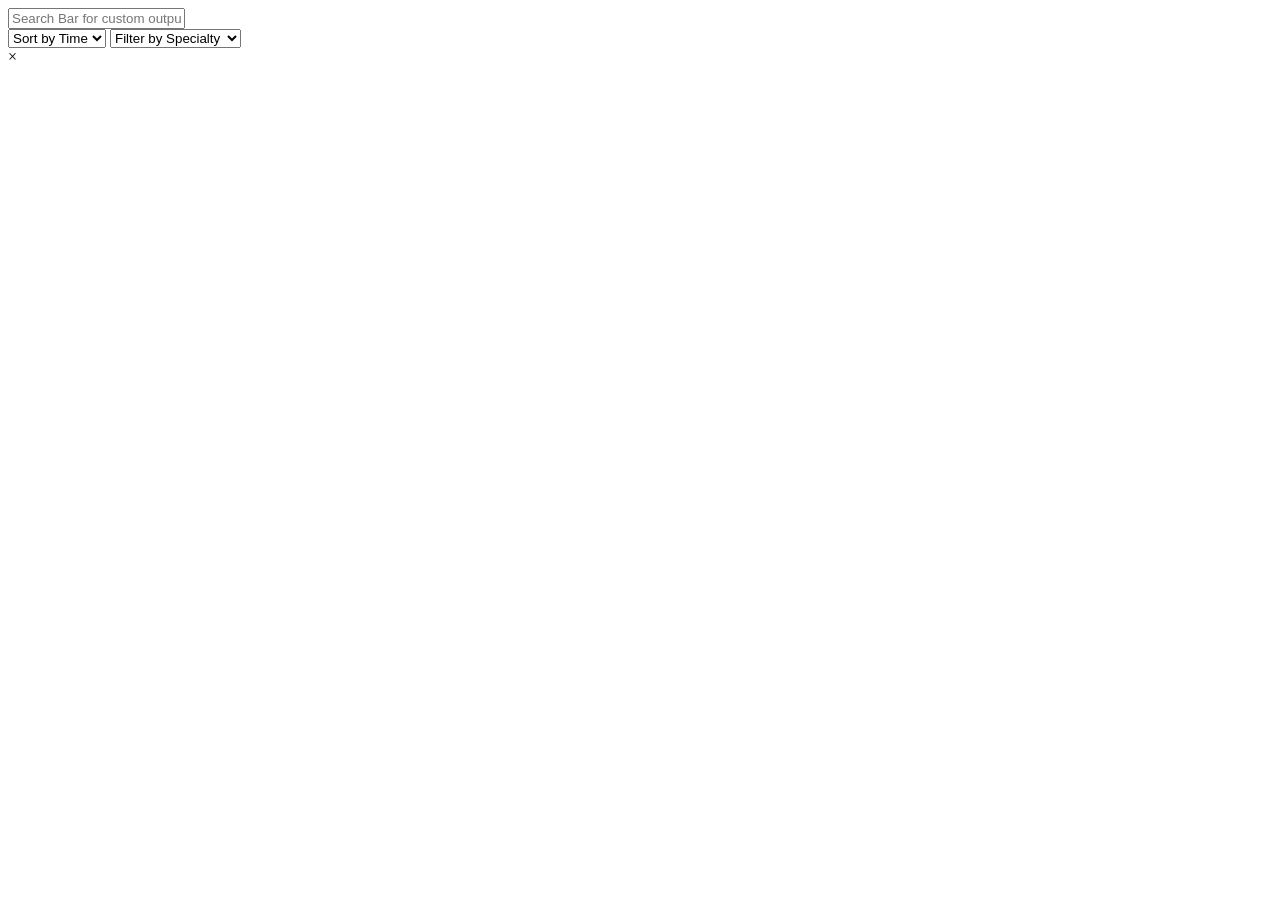
<file: app/src/main/resources/templates/admin/adminDashboard.html>
<!-- adminDashboard.html -->
<!DOCTYPE html>
<html xmlns:th="http://www.thymeleaf.org" lang="en">
<head>
  <meta charset="UTF-8">
  <link rel="icon" type="image/png" th:href="@{/assets/images/logo/logo.png}" />
  <title>Admin Dashboard</title>
  <link rel="stylesheet" th:href="@{/assets/css/adminDashboard.css}">
  <link rel="stylesheet" th:href="@{/assets/css/style.css}">
  <script th:src="@{/js/util.js}" defer></script>
  <script th:src="@{/js/render.js}" defer></script>
  <script th:src="@{/js/components/header.js}" defer></script>
  <script th:src="@{/js/components/footer.js}" defer></script>
</head>
<body onload="renderContent()">
  <div class="container">
    <div class="wrapper">
      <div id="header"></div>
      <main class="main-content">
        <input type="text" id="searchBar" class="searchBar" placeholder="Search Bar for custom output" />
        <div class="filter-wrapper">
          <select class="filter-select" id="filterTime">
            <option value="">Sort by Time</option>
            <option value="AM">AM</option>
            <option value="PM">PM</option>
          </select>
          <select class="filter-select" id="filterSpecialty">
            <option value="">Filter by Specialty</option>
            <option value="Cardiologist">Cardiologist</option>
            <option value="Dermatologist">Dermatologist</option>
            <option value="Neurologist">Neurologist</option>
            <option value="Pediatrician">Pediatrician</option>
            <option value="Orthopedic">Orthopedic</option>
            <option value="Gynecologist">Gynecologist</option>
            <option value="Psychiatrist">Psychiatrist</option>
            <option value="Dentist">Dentist</option>
            <option value="Ophthalmologist">Ophthalmologist</option>
            <option value="Ent">ENT Specialist</option>
            <option value="Urologist">Urologist</option>
            <option value="Oncologist">Oncologist</option>
            <option value="Gastroenterologist">Gastroenterologist</option>
            <option value="General">General Physician</option>
          </select>
        </div>
        <div id="content"></div>
      </main>
      <div id="footer"></div>
    </div>
  </div>

  <!-- Modal -->
  <div id="modal" class="modal">
    <div class="modal-content">
      <span class="close" id="closeModal">&times;</span>
      <div id="modal-body"></div>
    </div>
  </div>

  <script type="module" th:src="@{/js/adminDashboard.js}" defer></script>
  <script type="module" th:src="@{/js/components/doctorCard.js}" defer></script>
</body>
</html>
</file>
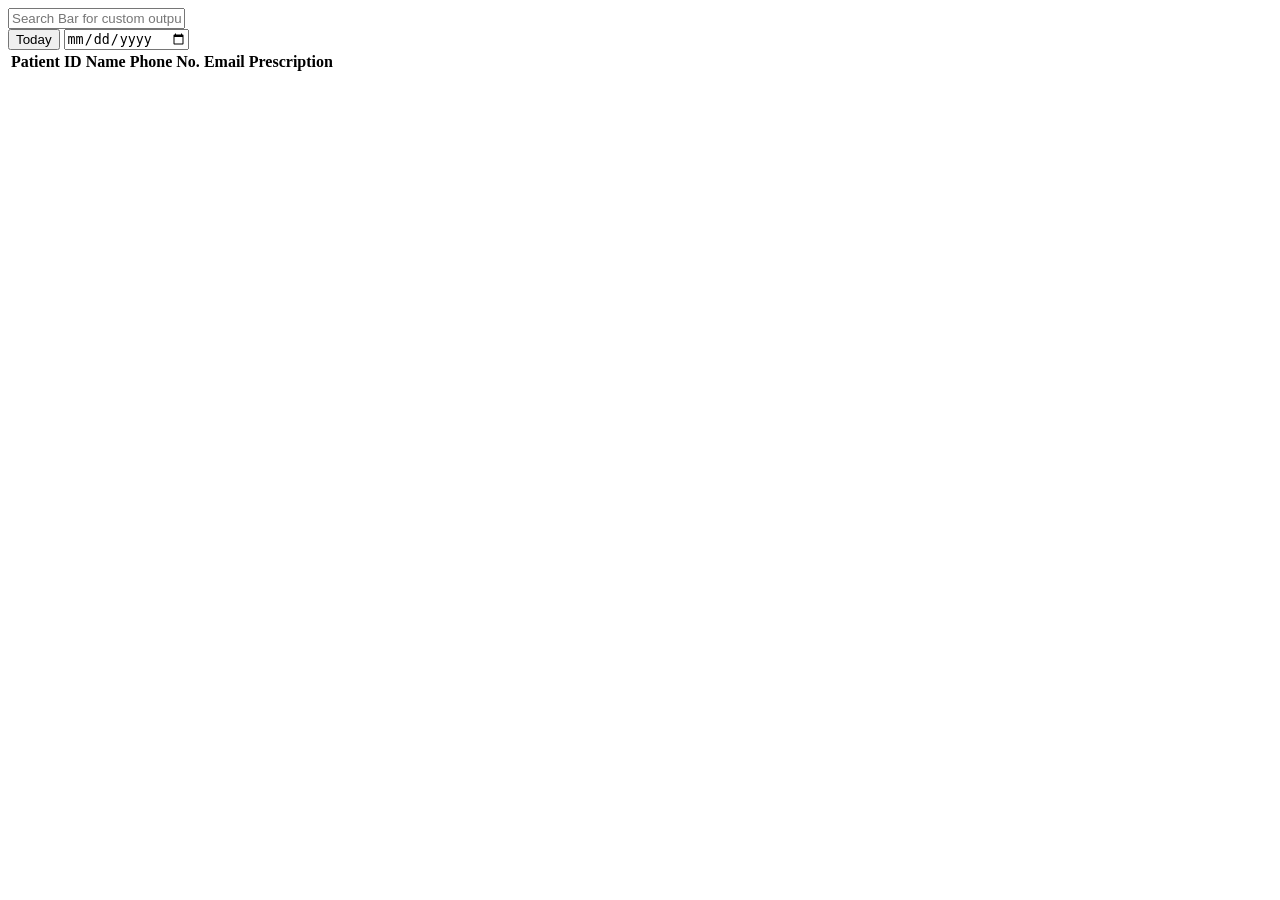
<file: app/src/main/resources/templates/doctor/doctorDashboard.html>
<!-- doctorDashboard.html -->
<!DOCTYPE html>
<html xmlns:th="http://www.thymeleaf.org" lang="en">
<head>
  <meta charset="UTF-8">
  <link rel="icon" type="image/png" th:href="@{/assets/images/logo/logo.png}" />
  <title>Doctor Dashboard</title>
  <link rel="stylesheet" th:href="@{/assets/css/adminDashboard.css}">
  <link rel="stylesheet" th:href="@{/assets/css/doctorDashboard.css}">
  <link rel="stylesheet" th:href="@{/assets/css/style.css}">
  <script th:src="@{/js/render.js}" defer></script>
  <script th:src="@{/js/util.js}" defer></script>
  <script th:src="@{/js/components/header.js}" defer></script>
  <script th:src="@{/js/components/footer.js}" defer></script>
</head>
<body onload="renderContent()">
  <div class="container">
    <div class="wrapper">
      <div id="header"></div>
      <div class="main-content">
        <input type="text" id="searchBar" class="searchBar" placeholder="Search Bar for custom output" />
        <div class="filter-wrapper">
          <button class="today-btn" id="todayButton">Today</button>
          <input type="date" class="date-picker" id="datePicker" />
        </div>
        <table id="patientTable">
          <thead class="table-header">
            <tr>
              <th>Patient ID</th>
              <th>Name</th>
              <th>Phone No.</th>
              <th>Email</th>
              <th>Prescription</th>
            </tr>
          </thead>
          <tbody id="patientTableBody">
            <!-- rows inserted dynamically -->
          </tbody>
        </table>
      </div>
      <div id="footer"></div>
    </div>
  </div>

  <script type="module" th:src="@{/js/doctorDashboard.js}" defer></script>
</body>
</html>
</file>
